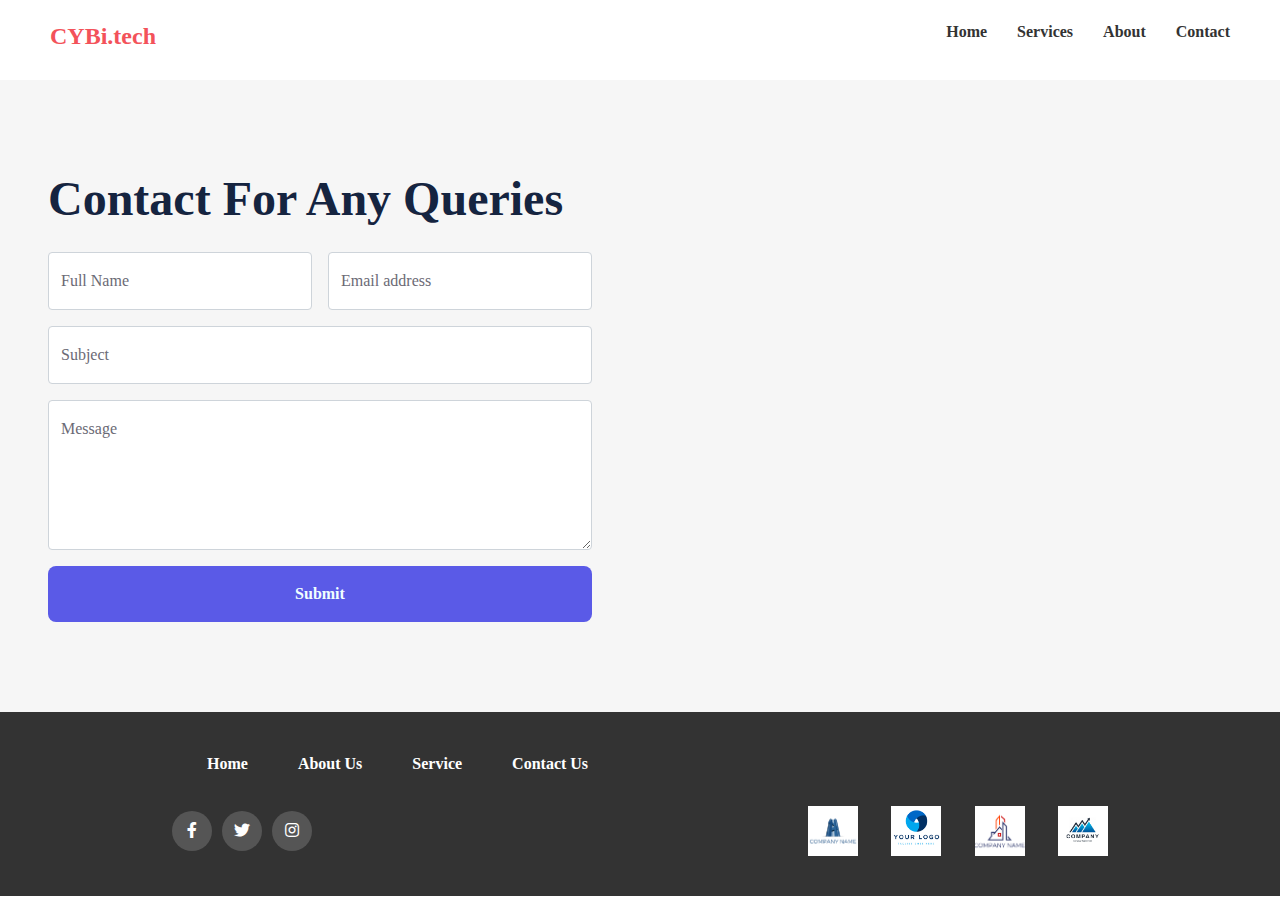
<file: contact.html>
<!DOCTYPE html>
<html lang="en">

<head>
    <meta charset="utf-8">
    <title>CYBi</title>
    <meta content="width=device-width, initial-scale=1.0" name="viewport">
    <meta content="Free HTML Templates" name="keywords">
    <meta content="Free HTML Templates" name="description">

    <!-- Favicon -->
    <link href="img/favicon.ico" rel="icon">

    <!-- Google Web Fonts -->
    <link rel="preconnect" href="https://fonts.googleapis.com">
    <link rel="preconnect" href="https://fonts.gstatic.com" crossorigin>
    <link href="https://fonts.googleapis.com/css2?family=Barlow:wght@500;600;700&family=Open+Sans:wght@400;600&display=swap" rel="stylesheet"> 

    <!-- Icon Font Stylesheet -->
    <link href="https://cdnjs.cloudflare.com/ajax/libs/font-awesome/5.10.0/css/all.min.css" rel="stylesheet">
    <link href="https://cdn.jsdelivr.net/npm/bootstrap-icons@1.4.1/font/bootstrap-icons.css" rel="stylesheet">

    <!-- Libraries Stylesheet -->
    <link href="lib/owlcarousel/assets/owl.carousel.min.css" rel="stylesheet">

    <!-- Customized Bootstrap Stylesheet -->
    <link href="css/bootstrap.min.css" rel="stylesheet">

    <!-- Template Stylesheet -->
    <link href="css/style.css" rel="stylesheet">
</head>

<div>
   
    <!-- Navbar Start -->
    <header>
		<div class="logo">
			<h1><a href="index.html">CYBi.tech</a> </h1>
		</div>
		<nav>
			<ul>
				<li><a href="index.html">Home</a></li>
				<li><a href="service.html">Services</a></li>
				<li><a href="about.html">About</a></li>
				<li><a href="contact.html">Contact</a></li>
			</ul>
		</nav>
	</header>
    <!-- Navbar End -->

    <!-- Contact Start -->
    <div class="container-fluid bg-secondary px-0">
        <div class="row g-0">
            <div class="col-lg-6 py-6 px-5">
                <h1 class="display-5 mb-4">Contact For Any Queries</h1>
                <form>
                    <div class="row g-3">
                        <div class="col-6">
                            <div class="form-floating">
                                <input type="text" class="form-control" id="form-floating-1" placeholder="John Doe">
                                <label for="form-floating-1">Full Name</label>
                            </div>
                        </div>
                        <div class="col-6">
                            <div class="form-floating">
                                <input type="email" class="form-control" id="form-floating-2" placeholder="name@example.com">
                                <label for="form-floating-2">Email address</label>
                            </div>
                        </div>
                        <div class="col-12">
                            <div class="form-floating">
                                <input type="text" class="form-control" id="form-floating-3" placeholder="Subject">
                                <label for="form-floating-3">Subject</label>
                            </div>
                        </div>
                        <div class="col-12">
                            <div class="form-floating">
                                <textarea class="form-control" placeholder="Message" id="form-floating-4" style="height: 150px"></textarea>
                                <label for="form-floating-4">Message</label>
                              </div>
                        </div>
                        <div class="col-12">
                            <button class="btn btn-primary w-100 py-3" type="submit">Submit</button>
                        </div>
                    </div>
                </form>
            </div>
            <div class="col-lg-6" style="min-height: 400px;">
                <div class="position-relative h-100">
                    <iframe class="position-relative w-100 h-100"
                        src="https://www.google.com/maps/embed?pb=!1m18!1m12!1m3!1d3001156.4288297426!2d-78.01371936852176!3d42.72876761954724!2m3!1f0!2f0!3f0!3m2!1i1024!2i768!4f13.1!3m3!1m2!1s0x4ccc4bf0f123a5a9%3A0xddcfc6c1de189567!2sNew%20York%2C%20USA!5e0!3m2!1sen!2sbd!4v1603794290143!5m2!1sen!2sbd"
                        frameborder="0" style="border:0;" allowfullscreen="" aria-hidden="false" tabindex="0"></iframe>
                </div>
            </div>
        </div>
    </div>
    <!-- Contact End -->


    <!-- Footer Start -->
    
    <footer>
        <div class="container">
          <nav>
            <ul class="footer-nav">
              <li><a href="index.html">Home</a></li>
              <li><a href="about.html">About Us</a></li>
              <li><a href="service.html">Service</a></li>
              <li><a href="contact.html">Contact Us</a></li>
            </ul>
          </nav>
          <div class="footer-content">
            <div class="social-icons">
              <a href="#"><i class="fab fa-facebook-f"></i></a>
              <a href="#"><i class="fab fa-twitter"></i></a>
              <a href="#"><i class="fab fa-instagram"></i></a>
            </div>
            <div class="client-slider">
              <div class="slider-container">
                <img src="img/client1.png" alt="Client Image">
                <img src="img/client2.png" alt="Client Image">
                <img src="img/client3.png" alt="Client Image">
                <img src="img/client4.jpg" alt="Client Image">
              </div>
            </div>
          </div>
        </div>
        <div class="footer-bottom">
          
        </div>
      </footer>
    <!-- Footer End -->


    <!-- Back to Top -->
    <a href="#" class="btn btn-lg btn-primary btn-lg-square rounded-circle back-to-top"><i class="bi bi-arrow-up"></i></a>


    <!-- JavaScript Libraries -->
    <script src="https://code.jquery.com/jquery-3.4.1.min.js"></script>
    <script src="https://cdn.jsdelivr.net/npm/bootstrap@5.0.0/dist/js/bootstrap.bundle.min.js"></script>
    <script src="lib/easing/easing.min.js"></script>
    <script src="lib/waypoints/waypoints.min.js"></script>
    <script src="lib/owlcarousel/owl.carousel.min.js"></script>

    <!-- Template Javascript -->
    <script src="js/main.js"></script>
</body>

</html>
</file>
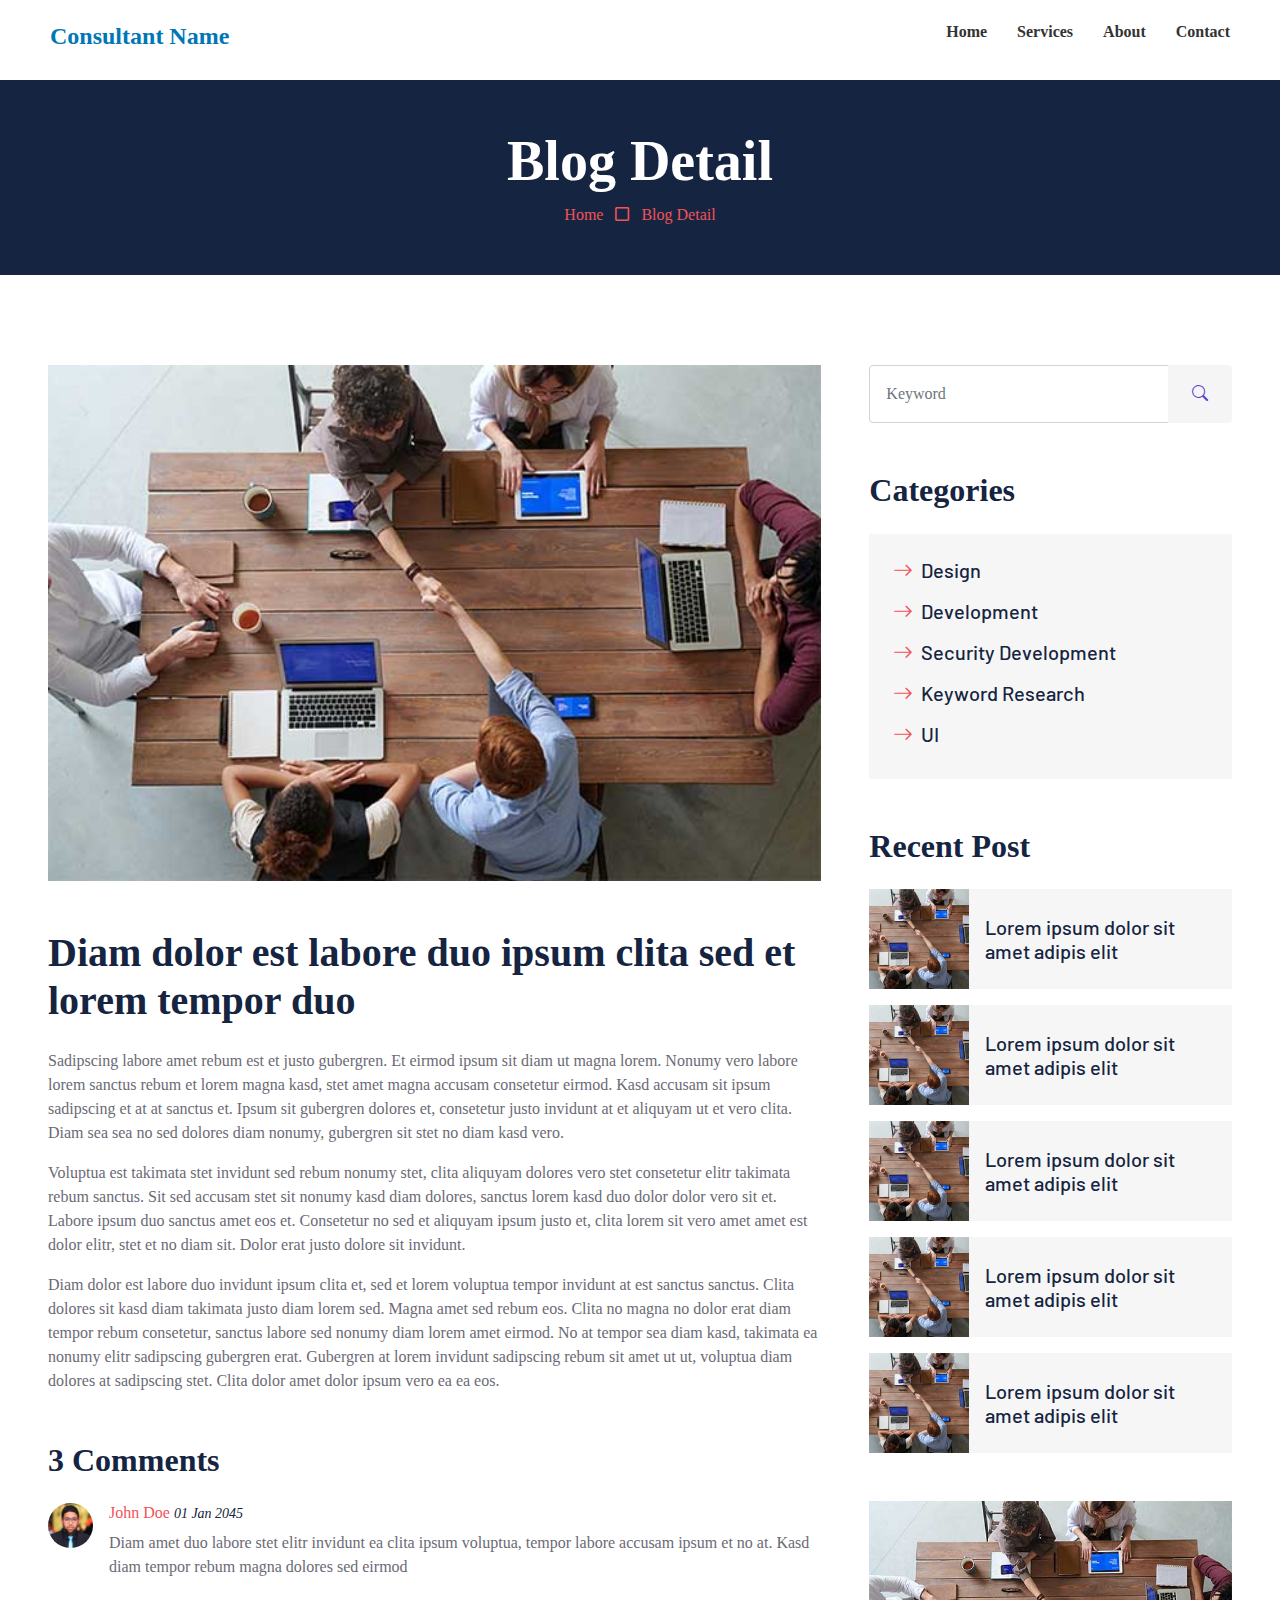
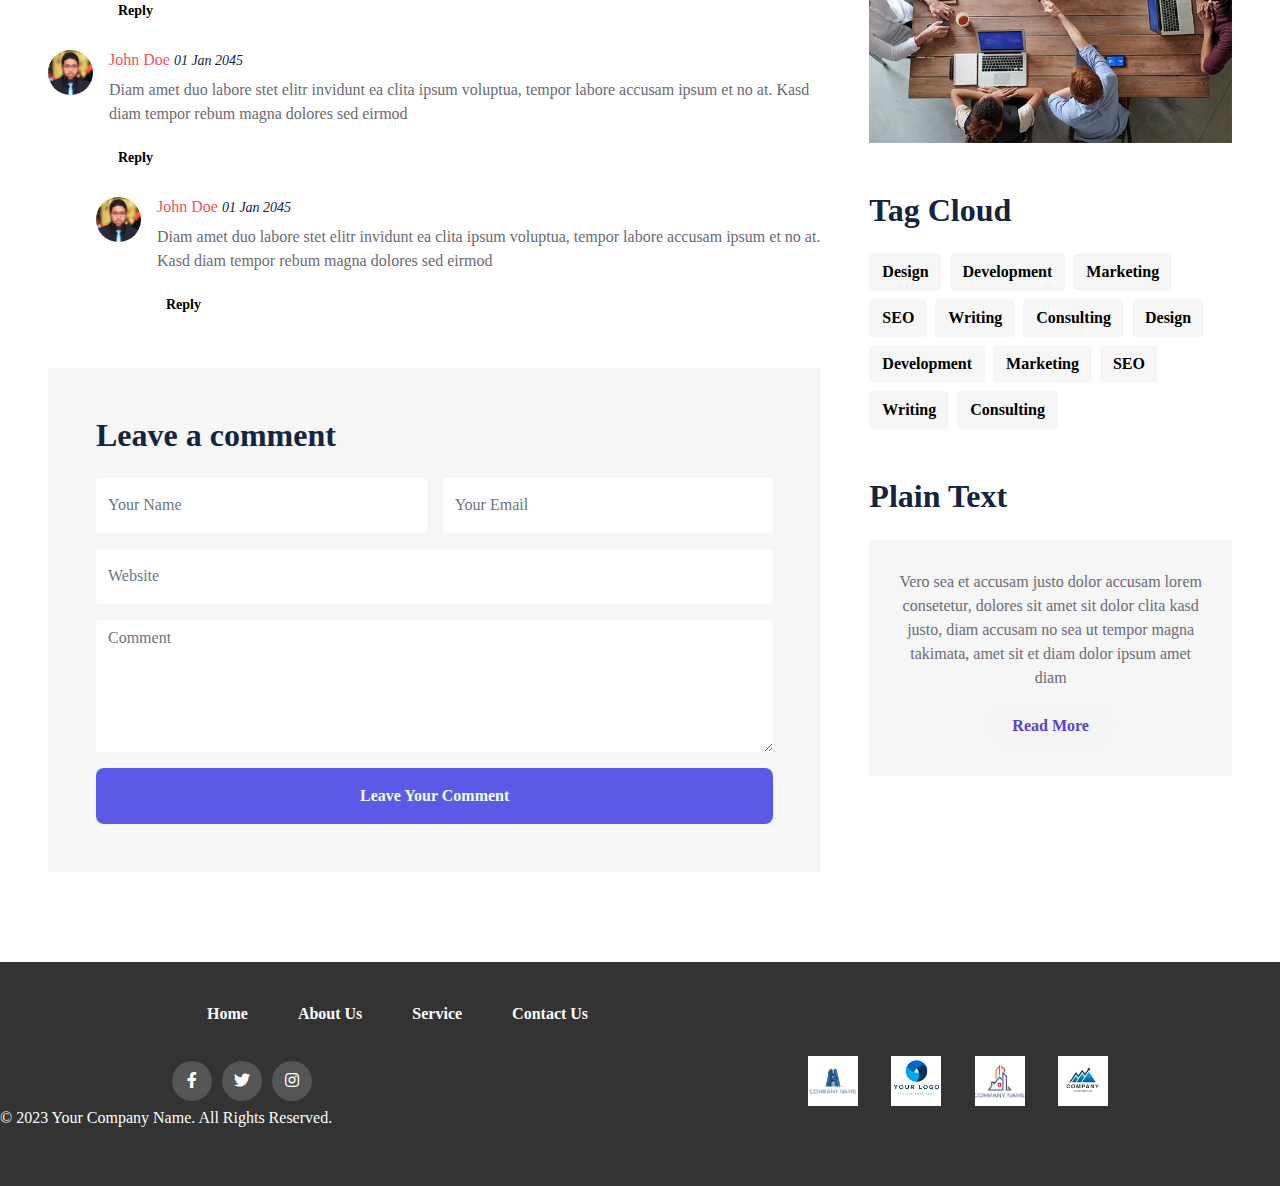
<file: detail.html>
<!DOCTYPE html>
<html lang="en">

<head>
    <meta charset="utf-8">
    <title>CONSULT</title>
    <meta content="width=device-width, initial-scale=1.0" name="viewport">
    <meta content="Free HTML Templates" name="keywords">
    <meta content="Free HTML Templates" name="description">

    <!-- Favicon -->
    <link href="img/favicon.ico" rel="icon">

    <!-- Google Web Fonts -->
    <link rel="preconnect" href="https://fonts.googleapis.com">
    <link rel="preconnect" href="https://fonts.gstatic.com" crossorigin>
    <link href="https://fonts.googleapis.com/css2?family=Barlow:wght@500;600;700&family=Open+Sans:wght@400;600&display=swap" rel="stylesheet"> 

    <!-- Icon Font Stylesheet -->
    <link href="https://cdnjs.cloudflare.com/ajax/libs/font-awesome/5.10.0/css/all.min.css" rel="stylesheet">
    <link href="https://cdn.jsdelivr.net/npm/bootstrap-icons@1.4.1/font/bootstrap-icons.css" rel="stylesheet">

    <!-- Libraries Stylesheet -->
    <link href="lib/owlcarousel/assets/owl.carousel.min.css" rel="stylesheet">

    <!-- Customized Bootstrap Stylesheet -->
    <link href="css/bootstrap.min.css" rel="stylesheet">

    <!-- Template Stylesheet -->
    <link href="css/style.css" rel="stylesheet">
</head>

<div>
    <!-- Navbar Start -->
    <header>
		<div class="logo">
			<h1>Consultant Name</h1>
		</div>
		<nav>
			<ul>
				<li><a href="index.html">Home</a></li>
				<li><a href="service.html">Services</a></li>
				<li><a href="about.html">About</a></li>
				<li><a href="contact.html">Contact</a></li>
			</ul>
		</nav>
	</header>
    <!-- Navbar End -->


    <!-- Page Header Start -->
    <div class="container-fluid bg-dark p-5">
        <div class="row">
            <div class="col-12 text-center">
                <h1 class="display-4 text-white">Blog Detail</h1>
                <a href="">Home</a>
                <i class="far fa-square text-primary px-2"></i>
                <a href="">Blog Detail</a>
            </div>
        </div>
    </div>
    <!-- Page Header End -->


    <!-- Blog Start -->
    <div class="container-fluid py-6 px-5">
        <div class="row g-5">
            <div class="col-lg-8">
                <!-- Blog Detail Start -->
                <div class="mb-5">
                    <img class="img-fluid w-100 mb-5" src="img/blog-1.jpg" alt="">
                    <h1 class="mb-4">Diam dolor est labore duo ipsum clita sed et lorem tempor duo</h1>
                    <p>Sadipscing labore amet rebum est et justo gubergren. Et eirmod ipsum sit diam ut
                        magna lorem. Nonumy vero labore lorem sanctus rebum et lorem magna kasd, stet
                        amet magna accusam consetetur eirmod. Kasd accusam sit ipsum sadipscing et at at
                        sanctus et. Ipsum sit gubergren dolores et, consetetur justo invidunt at et
                        aliquyam ut et vero clita. Diam sea sea no sed dolores diam nonumy, gubergren
                        sit stet no diam kasd vero.</p>
                    <p>Voluptua est takimata stet invidunt sed rebum nonumy stet, clita aliquyam dolores
                        vero stet consetetur elitr takimata rebum sanctus. Sit sed accusam stet sit
                        nonumy kasd diam dolores, sanctus lorem kasd duo dolor dolor vero sit et. Labore
                        ipsum duo sanctus amet eos et. Consetetur no sed et aliquyam ipsum justo et,
                        clita lorem sit vero amet amet est dolor elitr, stet et no diam sit. Dolor erat
                        justo dolore sit invidunt.</p>
                    <p>Diam dolor est labore duo invidunt ipsum clita et, sed et lorem voluptua tempor
                        invidunt at est sanctus sanctus. Clita dolores sit kasd diam takimata justo diam
                        lorem sed. Magna amet sed rebum eos. Clita no magna no dolor erat diam tempor
                        rebum consetetur, sanctus labore sed nonumy diam lorem amet eirmod. No at tempor
                        sea diam kasd, takimata ea nonumy elitr sadipscing gubergren erat. Gubergren at
                        lorem invidunt sadipscing rebum sit amet ut ut, voluptua diam dolores at
                        sadipscing stet. Clita dolor amet dolor ipsum vero ea ea eos.</p>
                </div>
                <!-- Blog Detail End -->

                <!-- Comment List Start -->
                <div class="mb-5">
                    <h2 class="mb-4">3 Comments</h2>
                    <div class="d-flex mb-4">
                        <img src="img/user.jpg" class="img-fluid rounded-circle" style="width: 45px; height: 45px;">
                        <div class="ps-3">
                            <h6><a href="">John Doe</a> <small><i>01 Jan 2045</i></small></h6>
                            <p>Diam amet duo labore stet elitr invidunt ea clita ipsum voluptua, tempor labore
                                accusam ipsum et no at. Kasd diam tempor rebum magna dolores sed eirmod</p>
                            <button class="btn btn-sm btn-light">Reply</button>
                        </div>
                    </div>
                    <div class="d-flex mb-4">
                        <img src="img/user.jpg" class="img-fluid rounded-circle" style="width: 45px; height: 45px;">
                        <div class="ps-3">
                            <h6><a href="">John Doe</a> <small><i>01 Jan 2045</i></small></h6>
                            <p>Diam amet duo labore stet elitr invidunt ea clita ipsum voluptua, tempor labore
                                accusam ipsum et no at. Kasd diam tempor rebum magna dolores sed eirmod</p>
                            <button class="btn btn-sm btn-light">Reply</button>
                        </div>
                    </div>
                    <div class="d-flex ms-5 mb-4">
                        <img src="img/user.jpg" class="img-fluid rounded-circle" style="width: 45px; height: 45px;">
                        <div class="ps-3">
                            <h6><a href="">John Doe</a> <small><i>01 Jan 2045</i></small></h6>
                            <p>Diam amet duo labore stet elitr invidunt ea clita ipsum voluptua, tempor labore
                                accusam ipsum et no at. Kasd diam tempor rebum magna dolores sed eirmod</p>
                            <button class="btn btn-sm btn-light">Reply</button>
                        </div>
                    </div>
                </div>
                <!-- Comment List End -->

                <!-- Comment Form Start -->
                <div class="bg-secondary p-5">
                    <h2 class="mb-4">Leave a comment</h2>
                    <form>
                        <div class="row g-3">
                            <div class="col-12 col-sm-6">
                                <input type="text" class="form-control bg-white border-0" placeholder="Your Name" style="height: 55px;">
                            </div>
                            <div class="col-12 col-sm-6">
                                <input type="email" class="form-control bg-white border-0" placeholder="Your Email" style="height: 55px;">
                            </div>
                            <div class="col-12">
                                <input type="text" class="form-control bg-white border-0" placeholder="Website" style="height: 55px;">
                            </div>
                            <div class="col-12">
                                <textarea class="form-control bg-white border-0" rows="5" placeholder="Comment"></textarea>
                            </div>
                            <div class="col-12">
                                <button class="btn btn-primary w-100 py-3" type="submit">Leave Your Comment</button>
                            </div>
                        </div>
                    </form>
                </div>
                <!-- Comment Form End -->
            </div>

            <!-- Sidebar Start -->
            <div class="col-lg-4">
                <!-- Search Form Start -->
                <div class="mb-5">
                    <div class="input-group">
                        <input type="text" class="form-control p-3" placeholder="Keyword">
                        <button class="btn btn-primary px-4"><i class="bi bi-search"></i></button>
                    </div>
                </div>
                <!-- Search Form End -->

                <!-- Category Start -->
                <div class="mb-5">
                    <h2 class="mb-4">Categories</h2>
                    <div class="d-flex flex-column justify-content-start bg-secondary p-4">
                        <a class="h5 mb-3" href="#"><i class="bi bi-arrow-right text-primary me-2"></i>Design</a>
                        <a class="h5 mb-3" href="#"><i class="bi bi-arrow-right text-primary me-2"></i>Development</a>
                        <a class="h5 mb-3" href="#"><i class="bi bi-arrow-right text-primary me-2"></i>Security Development</a>
                        <a class="h5 mb-3" href="#"><i class="bi bi-arrow-right text-primary me-2"></i>Keyword Research</a>
                        <a class="h5" href="#"><i class="bi bi-arrow-right text-primary me-2"></i>UI</a>
                    </div>
                </div>
                <!-- Category End -->

                <!-- Recent Post Start -->
                <div class="mb-5">
                    <h2 class="mb-4">Recent Post</h2>
                    <div class="d-flex mb-3">
                        <img class="img-fluid" src="img/blog-1.jpg" style="width: 100px; height: 100px; object-fit: cover;" alt="">
                        <a href="" class="h5 d-flex align-items-center bg-secondary px-3 mb-0">Lorem ipsum dolor sit amet adipis elit
                        </a>
                    </div>
                    <div class="d-flex mb-3">
                        <img class="img-fluid" src="img/blog-1.jpg" style="width: 100px; height: 100px; object-fit: cover;" alt="">
                        <a href="" class="h5 d-flex align-items-center bg-secondary px-3 mb-0">Lorem ipsum dolor sit amet adipis elit
                        </a>
                    </div>
                    <div class="d-flex mb-3">
                        <img class="img-fluid" src="img/blog-1.jpg" style="width: 100px; height: 100px; object-fit: cover;" alt="">
                        <a href="" class="h5 d-flex align-items-center bg-secondary px-3 mb-0">Lorem ipsum dolor sit amet adipis elit
                        </a>
                    </div>
                    <div class="d-flex mb-3">
                        <img class="img-fluid" src="img/blog-1.jpg" style="width: 100px; height: 100px; object-fit: cover;" alt="">
                        <a href="" class="h5 d-flex align-items-center bg-secondary px-3 mb-0">Lorem ipsum dolor sit amet adipis elit
                        </a>
                    </div>
                    <div class="d-flex">
                        <img class="img-fluid" src="img/blog-1.jpg" style="width: 100px; height: 100px; object-fit: cover;" alt="">
                        <a href="" class="h5 d-flex align-items-center bg-secondary px-3 mb-0">Lorem ipsum dolor sit amet adipis elit
                        </a>
                    </div>
                </div>
                <!-- Recent Post End -->

                <!-- Image Start -->
                <div class="mb-5">
                    <img src="img/blog-1.jpg" alt="" class="img-fluid">
                </div>
                <!-- Image End -->

                <!-- Tags Start -->
                <div class="mb-5">
                    <h2 class="mb-4">Tag Cloud</h2>
                    <div class="d-flex flex-wrap m-n1">
                        <a href="" class="btn btn-secondary m-1">Design</a>
                        <a href="" class="btn btn-secondary m-1">Development</a>
                        <a href="" class="btn btn-secondary m-1">Marketing</a>
                        <a href="" class="btn btn-secondary m-1">SEO</a>
                        <a href="" class="btn btn-secondary m-1">Writing</a>
                        <a href="" class="btn btn-secondary m-1">Consulting</a>
                        <a href="" class="btn btn-secondary m-1">Design</a>
                        <a href="" class="btn btn-secondary m-1">Development</a>
                        <a href="" class="btn btn-secondary m-1">Marketing</a>
                        <a href="" class="btn btn-secondary m-1">SEO</a>
                        <a href="" class="btn btn-secondary m-1">Writing</a>
                        <a href="" class="btn btn-secondary m-1">Consulting</a>
                    </div>
                </div>
                <!-- Tags End -->

                <!-- Plain Text Start -->
                <div>
                    <h2 class="mb-4">Plain Text</h2>
                    <div class="bg-secondary text-center" style="padding: 30px;">
                        <p>Vero sea et accusam justo dolor accusam lorem consetetur, dolores sit amet sit dolor clita kasd justo, diam accusam no sea ut tempor magna takimata, amet sit et diam dolor ipsum amet diam</p>
                        <a href="" class="btn btn-primary rounded-pill py-2 px-4">Read More</a>
                    </div>
                </div>
                <!-- Plain Text End -->
            </div>
            <!-- Sidebar End -->
        </div>
    </div>
    <!-- Blog End -->


    <!-- Footer Start -->
    <footer>
        <div class="container">
          <nav>
            <ul class="footer-nav">
              <li><a href="index.html">Home</a></li>
              <li><a href="about.html">About Us</a></li>
              <li><a href="service.html">Service</a></li>
              <li><a href="contact.html">Contact Us</a></li>
            </ul>
          </nav>
          <div class="footer-content">
            <div class="social-icons">
              <a href="#"><i class="fab fa-facebook-f"></i></a>
              <a href="#"><i class="fab fa-twitter"></i></a>
              <a href="#"><i class="fab fa-instagram"></i></a>
            </div>
            <div class="client-slider">
              <div class="slider-container">
                <img src="img/client1.png" alt="Client Image">
                <img src="img/client2.png" alt="Client Image">
                <img src="img/client3.png" alt="Client Image">
                <img src="img/client4.jpg" alt="Client Image">
              </div>
            </div>
          </div>
        </div>
        <div class="footer-bottom">
          <p>&copy; 2023 Your Company Name. All Rights Reserved.</p>
        </div>
      </footer>
    <!-- Footer End -->


    <!-- Back to Top -->
    <a href="#" class="btn btn-lg btn-primary btn-lg-square rounded-circle back-to-top"><i class="bi bi-arrow-up"></i></a>


    <!-- JavaScript Libraries -->
    <script src="https://code.jquery.com/jquery-3.4.1.min.js"></script>
    <script src="https://cdn.jsdelivr.net/npm/bootstrap@5.0.0/dist/js/bootstrap.bundle.min.js"></script>
    <script src="lib/easing/easing.min.js"></script>
    <script src="lib/waypoints/waypoints.min.js"></script>
    <script src="lib/owlcarousel/owl.carousel.min.js"></script>

    <!-- Template Javascript -->
    <script src="js/main.js"></script>
</body>

</html>
</file>
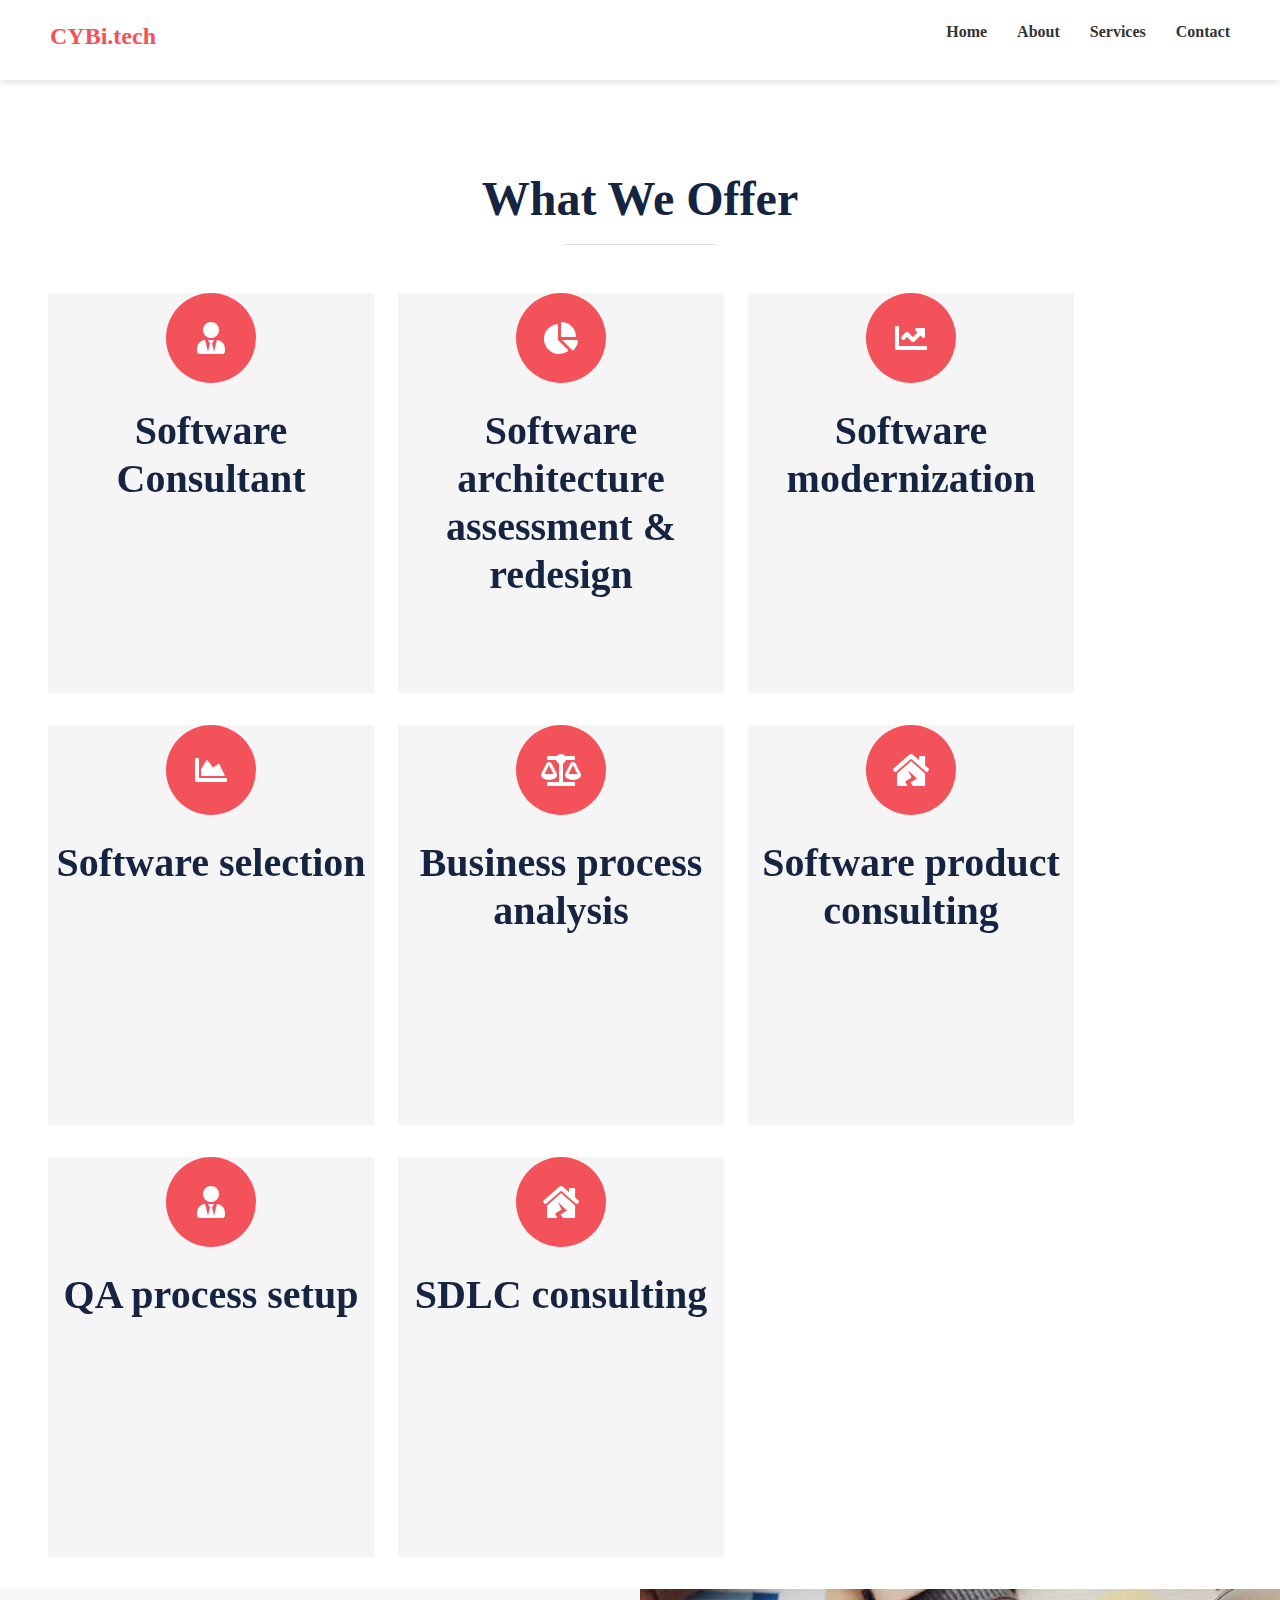
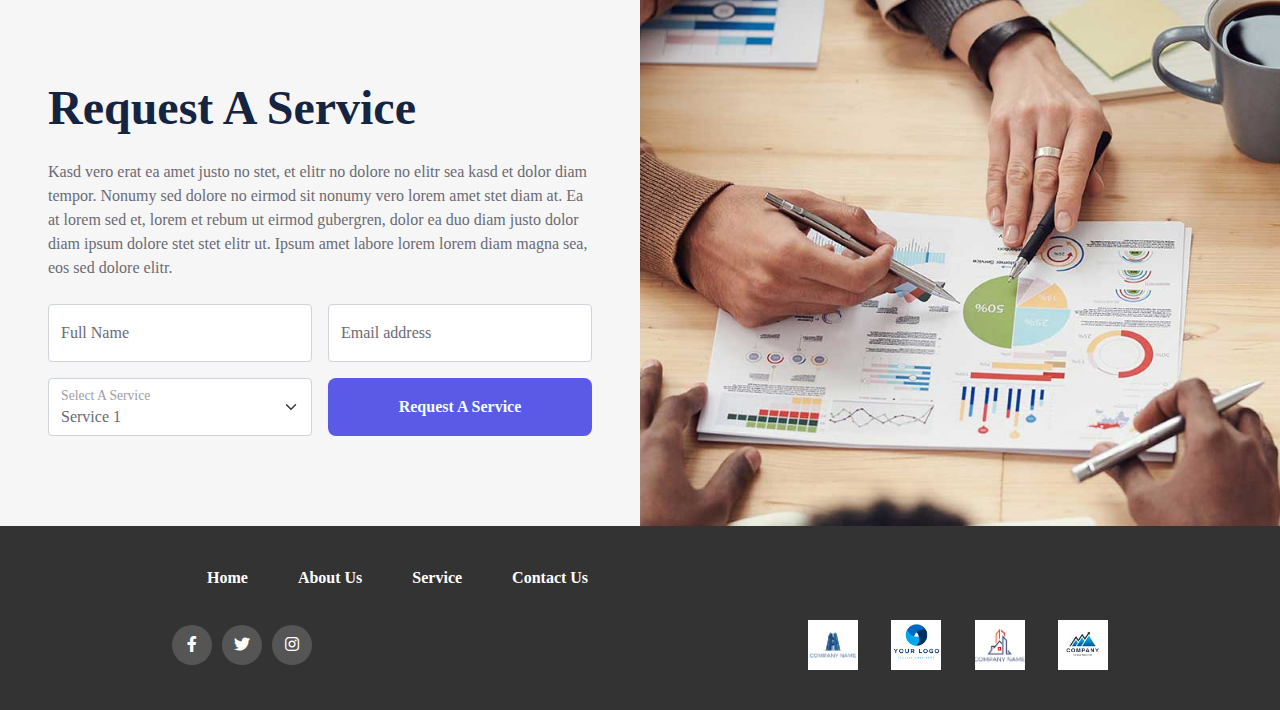
<file: service.html>
<!DOCTYPE html>
<html lang="en">

<head>
    <meta charset="utf-8">
    <title>CYBi</title>
    <meta content="width=device-width, initial-scale=1.0" name="viewport">
    <meta content="Free HTML Templates" name="keywords">
    <meta content="Free HTML Templates" name="description">

    <!-- Favicon -->
    <link href="img/favicon.ico" rel="icon">

    <!-- Google Web Fonts -->
    <link rel="preconnect" href="https://fonts.googleapis.com">
    <link rel="preconnect" href="https://fonts.gstatic.com" crossorigin>
    <link href="https://fonts.googleapis.com/css2?family=Barlow:wght@500;600;700&family=Open+Sans:wght@400;600&display=swap" rel="stylesheet"> 

    <!-- Icon Font Stylesheet -->
    <link href="https://cdnjs.cloudflare.com/ajax/libs/font-awesome/5.10.0/css/all.min.css" rel="stylesheet">
    <link href="https://cdn.jsdelivr.net/npm/bootstrap-icons@1.4.1/font/bootstrap-icons.css" rel="stylesheet">

    <!-- Libraries Stylesheet -->
    <link href="lib/owlcarousel/assets/owl.carousel.min.css" rel="stylesheet">

    <!-- Customized Bootstrap Stylesheet -->
    <link href="css/bootstrap.min.css" rel="stylesheet">

    <!-- Template Stylesheet -->
    <link href="css/style.css" rel="stylesheet">
</head>

<div>
    <!-- Navbar Start -->
    <header>
		<div class="logo">
			<h1><a href="index.html">CYBi.tech</a> </h1>
		</div>
		<nav>
			<ul>
				<li><a href="index.html">Home</a></li>
                <li><a href="about.html">About</a></li>
				<li><a href="service.html">Services</a></li>
				<li><a href="contact.html">Contact</a></li>
			</ul>
		</nav>
	</header>
    <!-- Navbar End -->

    <!-- Services Start -->
    <div class="container-fluid pt-6 px-5">
        <div class="text-center mx-auto mb-5" style="max-width: 600px;">
            <h1 class="display-5 mb-0">What We Offer</h1>
            <hr class="w-25 mx-auto bg-blue">
        </div>
        <div class="row g-6">
            <!--
            <div class="col-lg-4 col-md-6">
                <div class="service-item bg-secondary text-center px-5">
                    <div class="d-flex align-items-center justify-content-center bg-primary text-white rounded-circle mx-auto mb-4" style="width: 90px; height: 90px;">
                        <i class="fa fa-user-tie fa-2x"></i>
                    </div>
                    <h3 class="mb-3">Software Consultant</h3>
                    <p class="mb-0">Tempor erat elitr rebum at clita. Diam dolor ipsum amet eos erat ipsum lorem et sit sed stet lorem</p>
                </div>
            </div>
            <div class="col-lg-4 col-md-6">
                <div class="service-item bg-secondary text-center px-5">
                    <div class="d-flex align-items-center justify-content-center bg-primary text-white rounded-circle mx-auto mb-4" style="width: 90px; height: 90px;">
                        <i class="fa fa-chart-pie fa-2x"></i>
                    </div>
                    <h3 class="mb-3">Testing for bench Mark </h3>
                    <p class="mb-0">Tempor erat elitr rebum at clita. Diam dolor ipsum amet eos erat ipsum lorem et sit sed stet lorem</p>
                </div>
            </div>
            <div class="col-lg-4 col-md-6">
                <div class="service-item bg-secondary text-center px-5">
                    <div class="d-flex align-items-center justify-content-center bg-primary text-white rounded-circle mx-auto mb-4" style="width: 90px; height: 90px;">
                        <i class="fa fa-chart-line fa-2x"></i>
                    </div>
                    <h3 class="mb-3">Develop UI </h3>
                    <p class="mb-0">Tempor erat elitr rebum at clita. Diam dolor ipsum amet eos erat ipsum lorem et sit sed stet lorem</p>
                </div>
            </div>
            <div class="col-lg-4 col-md-6">
                <div class="service-item bg-secondary text-center px-5">
                    <div class="d-flex align-items-center justify-content-center bg-primary text-white rounded-circle mx-auto mb-4" style="width: 90px; height: 90px;">
                        <i class="fa fa-chart-area fa-2x"></i>
                    </div>
                    <h3 class="mb-3">Design Analaysis</h3>
                    <p class="mb-0">Tempor erat elitr rebum at clita. Diam dolor ipsum amet eos erat ipsum lorem et sit sed stet lorem</p>
                </div>
            </div>
            <div class="col-lg-4 col-md-6">
                <div class="service-item bg-secondary text-center px-5">
                    <div class="d-flex align-items-center justify-content-center bg-primary text-white rounded-circle mx-auto mb-4" style="width: 90px; height: 90px;">
                        <i class="fa fa-balance-scale fa-2x"></i>
                    </div>
                    <h3 class="mb-3">Port Security</h3>
                    <p class="mb-0">Tempor erat elitr rebum at clita. Diam dolor ipsum amet eos erat ipsum lorem et sit sed stet lorem</p>
                </div>
            </div>
            <div class="col-lg-4 col-md-6">
                <div class="service-item bg-secondary text-center px-5">
                    <div class="d-flex align-items-center justify-content-center bg-primary text-white rounded-circle mx-auto mb-4" style="width: 90px; height: 90px;">
                        <i class="fa fa-house-damage fa-2x"></i>
                    </div>
                    <h3 class="mb-3">Solutions</h3>
                    <p class="mb-0">Tempor erat elitr rebum at clita. Diam dolor ipsum amet eos erat ipsum lorem et sit sed stet lorem</p>
                </div>
            </div>
        -->
        <div class="flip-card">
            <div class="flip-card-inner">
              <div class="flip-card-front ">
                <div class="d-flex align-items-center justify-content-center bg-primary text-white rounded-circle mx-auto mb-4" style="width: 90px; height: 90px;">
                    <i class="fa fa-user-tie fa-2x"></i> 
                </div>
                <h1 class="card-h">Software Consultant</h1>
              </div>
              <div class="flip-card-back">
                
                <p class="m-4 p-8 justify-content-center">Lorem ipsum dolor sit amet, consectetur adipisicing elit. Quas, odio. Deserunt itaque vitae id vero maxime consequuntur quasi est ipsa rem temporibus fuga dignissimos dolore ducimus cum, molestias officia, sapiente quos quis molestiae ut exercitationem? .</p>
                
              </div>
            </div>
          </div>
          <div class="flip-card">
            <div class="flip-card-inner">
              <div class="flip-card-front ">
                <div class="d-flex align-items-center justify-content-center bg-primary text-white rounded-circle mx-auto mb-4" style="width: 90px; height: 90px;">
                    <i class="fa fa-chart-pie fa-2x"></i>
                </div>
                <h1 class="card-h">Software architecture assessment & redesign</h1>
              </div>
              <div class="flip-card-back">
                
                <p class="m-4 p-8 justify-content-center">Identifying flaws in a software architecture affecting performance and security, limiting software scalability. Redesigning the architecture with a focus on resilience, quick changes and optimized maintenance costs.</p>
                
              </div>
            </div>
          </div>
          <div class="flip-card">
            <div class="flip-card-inner">
              <div class="flip-card-front ">
                <div class="d-flex align-items-center justify-content-center bg-primary text-white rounded-circle mx-auto mb-4" style="width: 90px; height: 90px;">
                    <i class="fa fa-chart-line fa-2x"></i>
                </div>
                <h1 class="card-h">Software modernization</h1>
              </div>
              <div class="flip-card-back">
                
                <p class="m-4 p-8 justify-content-center">Planning gradual transition of your software to modern programming techs without disrupting critical business operations. Increasing the value of your software investment through legacy transformation.</p>
                
              </div>
            </div>
          </div>
          <div class="flip-card">
            <div class="flip-card-inner">
              <div class="flip-card-front ">
                <div class="d-flex align-items-center justify-content-center bg-primary text-white rounded-circle mx-auto mb-4" style="width: 90px; height: 90px;">
                    <i class="fa fa-chart-area fa-2x"></i>
                </div>
                <h1 class="card-h">Software selection</h1>
              </div>
              <div class="flip-card-back">
                
                <p class="m-4 p-8 justify-content-center">Lorem ipsum dolor sit amet, consectetur adipisicing elit. Quas, odio. Deserunt itaque vitae id vero maxime consequuntur quasi est ipsa rem temporibus fuga dignissimos dolore ducimus cum, molestias officia, sapiente quos quis molestiae ut exercitationem? .</p>
                
              </div>
            </div>
          </div>

         <div class="flip-card">
            <div class="flip-card-inner">
              <div class="flip-card-front ">
                <div class="d-flex align-items-center justify-content-center bg-primary text-white rounded-circle mx-auto mb-4" style="width: 90px; height: 90px;">
                    <i class="fa fa-balance-scale fa-2x"></i>
                </div>
                <h1 class="card-h">Business process analysis</h1>
              </div>
              <div class="flip-card-back"> 
                <p class="m-4 p-8 justify-content-center">Lorem ipsum dolor sit amet, consectetur adipisicing elit. Quas, odio. Deserunt itaque vitae id vero maxime consequuntur quasi est ipsa rem temporibus fuga dignissimos dolore ducimus cum, molestias officia, sapiente quos quis molestiae ut exercitationem? .</p>
              </div>
            </div>
          </div>

          <div class="flip-card">
            <div class="flip-card-inner">
              <div class="flip-card-front ">
                <div class="d-flex align-items-center justify-content-center bg-primary text-white rounded-circle mx-auto mb-4" style="width: 90px; height: 90px;">
                    <i class="fa fa-house-damage fa-2x"></i>
                </div>
                <h1 class="card-h">Software product consulting</h1>
              </div>
              <div class="flip-card-back"> 
                <p class="m-4 p-8 justify-content-center">Lorem ipsum dolor sit amet, consectetur adipisicing elit. Quas, odio. Deserunt itaque vitae id vero maxime consequuntur quasi est ipsa rem temporibus fuga dignissimos dolore ducimus cum, molestias officia, sapiente quos quis molestiae ut exercitationem? .</p>
              </div>
            </div>
          </div>

          <div class="flip-card">
            <div class="flip-card-inner">
              <div class="flip-card-front ">
                <div class="d-flex align-items-center justify-content-center bg-primary text-white rounded-circle mx-auto mb-4" style="width: 90px; height: 90px;">
                    <i class="fa fa-user-tie fa-2x"></i> 
                </div>
                <h1 class="card-h">QA process setup</h1>
              </div>
              <div class="flip-card-back"> 
                <p class="m-4 p-8 justify-content-center">Lorem ipsum dolor sit amet, consectetur adipisicing elit. Quas, odio. Deserunt itaque vitae id vero maxime consequuntur quasi est ipsa rem temporibus fuga dignissimos dolore ducimus cum, molestias officia, sapiente quos quis molestiae ut exercitationem? .</p>
              </div>
            </div>
          </div>

         <div class="flip-card">
            <div class="flip-card-inner">
              <div class="flip-card-front ">
                <div class="d-flex align-items-center justify-content-center bg-primary text-white rounded-circle mx-auto mb-4" style="width: 90px; height: 90px;">
                    <i class="fa fa-house-damage fa-2x"></i>
                </div>
                <h1 class="card-h">SDLC consulting</h1>
              </div>
              <div class="flip-card-back"> 
                <p class="m-4 p-8 justify-content-center">Lorem ipsum dolor sit amet, consectetur adipisicing elit. Quas, odio. Deserunt itaque vitae id vero maxime consequuntur quasi est ipsa rem temporibus fuga dignissimos dolore ducimus cum, molestias officia, sapiente quos quis molestiae ut exercitationem? .</p>
              </div>
            </div>
          </div>

        </div>
    </div>
    <!-- Services End -->


    <!-- Quote Start -->
    <div class="container-fluid bg-secondary px-0">
        <div class="row g-0">
            <div class="col-lg-6 py-6 px-5">
                <h1 class="display-5 mb-4">Request A Service</h1>
                <p class="mb-4">Kasd vero erat ea amet justo no stet, et elitr no dolore no elitr sea kasd et dolor diam tempor. Nonumy sed dolore no eirmod sit nonumy vero lorem amet stet diam at. Ea at lorem sed et, lorem et rebum ut eirmod gubergren, dolor ea duo diam justo dolor diam ipsum dolore stet stet elitr ut. Ipsum amet labore lorem lorem diam magna sea, eos sed dolore elitr.</p>
                <form>
                    <div class="row gx-3">
                        <div class="col-6">
                            <div class="form-floating">
                                <input type="text" class="form-control" id="form-floating-1" placeholder="John Doe">
                                <label for="form-floating-1">Full Name</label>
                            </div>
                        </div>
                        <div class="col-6">
                            <div class="form-floating mb-3">
                                <input type="email" class="form-control" id="form-floating-2" placeholder="name@example.com">
                                <label for="form-floating-2">Email address</label>
                            </div>
                        </div>
                        <div class="col-6">
                            <div class="form-floating">
                                <select class="form-select" id="floatingSelect" aria-label="Financial Consultancy">
                                    <option selected>Service 1 </option>
                                    <option value="1">Service 2 </option>
                                    <option value="2">Service 3 </option>
                                </select>
                                <label for="floatingSelect">Select A Service</label>
                            </div>
                        </div>
                        <div class="col-6">
                            <button class="btn btn-primary w-100 h-100" type="submit">Request A Service</button>
                        </div>
                    </div>
                </form>
            </div>
            <div class="col-lg-6" style="min-height: 400px;">
                <div class="position-relative h-100">
                    <img class="position-absolute w-100 h-100" src="img/quote.jpg" style="object-fit: cover;">
                </div>
            </div>
        </div>
    </div>
    <!-- Quote End -->
    

    <!-- Footer Start -->
    <footer>
        <div class="container">
          <nav>
            <ul class="footer-nav">
              <li><a href="index.html">Home</a></li>
              <li><a href="about.html">About Us</a></li>
              <li><a href="service.html">Service</a></li>
              <li><a href="contact.html">Contact Us</a></li>
            </ul>
          </nav>
          <div class="footer-content">
            <div class="social-icons">
              <a href="#"><i class="fab fa-facebook-f"></i></a>
              <a href="#"><i class="fab fa-twitter"></i></a>
              <a href="#"><i class="fab fa-instagram"></i></a>
            </div>
            <div class="client-slider">
              <div class="slider-container">
                <img src="img/client1.png" alt="Client Image">
                <img src="img/client2.png" alt="Client Image">
                <img src="img/client3.png" alt="Client Image">
                <img src="img/client4.jpg" alt="Client Image">
              </div>
            </div>
          </div>
        </div>
        <div class="footer-bottom">
          
        </div>
      </footer>
    <!-- Footer End -->


    <!-- Back to Top -->
    <a href="#" class="btn btn-lg btn-primary btn-lg-square rounded-circle back-to-top"><i class="bi bi-arrow-up"></i></a>


    <!-- JavaScript Libraries -->
    <script src="https://code.jquery.com/jquery-3.4.1.min.js"></script>
    <script src="https://cdn.jsdelivr.net/npm/bootstrap@5.0.0/dist/js/bootstrap.bundle.min.js"></script>
    <script src="lib/easing/easing.min.js"></script>
    <script src="lib/waypoints/waypoints.min.js"></script>
    <script src="lib/owlcarousel/owl.carousel.min.js"></script>

    <!-- Template Javascript -->
    <script src="js/main.js"></script>
</body>

</html>
</file>
<file: css/style.css>
/********** Template CSS **********/
/* :root {
    --primary: #5f68e6;
    --secondary: #2253da;
    --light: #FFFFFF;
    --dark: #152440;
} */
*{
    font-family: cursive;
}
header {
	display: flex;
	align-items: center;
	justify-content: space-between;
	background-color: #fff;
	padding: 20px 50px;
	box-shadow: 0px 3px 5px rgba(0, 0, 0, 0.1);
}
.logo h1 {
	font-size: 24px;
	font-weight: bold;
	color: #0077b5;
}
nav ul {
	display: flex;
	list-style: none;
}

nav ul li {
	margin-left: 30px;
}

nav ul li a {
	color: #333;
	text-decoration: none;
	font-size: 16px;
	font-weight: bold;
	transition: all 0.3s ease;
}

nav ul li a:hover {
	color: #0077b5;
}

h1,
h2,
.font-weight-bold {
    font-weight: 700 !important; font-family: cursive;
}

h3,
h4,
.font-weight-semi-bold {
    font-weight: 600 !important; font-family: cursive;
}

h5,
h6,
.font-weight-medium {
    font-weight: 500 !important; font-family: cursive;
}

.pt-6 {
    padding-top: 90px;
}

.pb-6 {
    padding-bottom: 90px;
}

.py-6 {
    padding-top: 90px;
    padding-bottom: 90px;
}

.btn {
    font-family: cursive;
        font-weight: 600;
    transition: .5s;
}

.btn-primary {
    color: #5742cf;
    background-color: whitesmoke;
    border: none;
}
.btn-primary:hover{
   color: whitesmoke;
   background-color: black;
}
.btn-square {
    width: 36px;
    height: 36px;
}

.btn-sm-square {
    width: 28px;
    height: 28px;
}

.btn-lg-square {
    width: 46px;
    height: 46px;
}

.btn-square,
.btn-sm-square,
.btn-lg-square {
    padding-left: 0;
    padding-right: 0;
    text-align: center;
}

.back-to-top {
    position: fixed;
    display: none;
    right: 45px;
    bottom: 45px;
    z-index: 99;
}

.top-shape::before {
    position: absolute;
    content: "";
    width: 35px;
    height: 100%;
    top: 0;
    left: -17px;
    background: var(--primary);
    transform: skew(40deg);
}

.navbar-light .navbar-nav .nav-link {
    font-family: cursive;
    padding: 35px 15px;
    font-size: 18px;
    text-transform: uppercase;
    color: var(--dark);
    outline: none;
    transition: .5s;
}

.sticky-top.navbar-light .navbar-nav .nav-link {
    padding: 20px 15px;
}

.navbar-light .navbar-nav .nav-link:hover,
.navbar-light .navbar-nav .nav-link.active {
    color: var(--primary);
}
/* about */
#about{
    margin-bottom: 2%;
    height: 675px;
    background-image: url('img/network.webp');
}

#about .btn-primary{
   background-color: rgb(29, 29, 75);
   color: whitesmoke;
}
#about .btn-primary:hover{
    background-color: rgb(180, 65, 65);
    color:azure;
 }
#about p{
    color: black;
}
  .flip-card {
    justify-content: center;
    background-color: transparent;
    width: 350px;
    height: 400px;
    margin-bottom: 32px;
   
    border: 1px  #f1f1f1;
    perspective: 1000px; /* Remove this if you don't want the 3D effect */
  }
  
  /* This container is needed to position the front and back side */
  .flip-card-inner {
    position: relative;
    width: 100%;
    height: 100%;
    text-align: center;
    transition: transform 0.8s;
    transform-style: preserve-3d;
  }
  
  /* Do an horizontal flip when you move the mouse over the flip box container */
  .flip-card:hover .flip-card-inner {
    transform: rotateY(180deg);
  }
  
  /* Position the front and back side */
  .flip-card-front, .flip-card-back {
    position: absolute;
    width: 100%;
    height: 100%;
    -webkit-backface-visibility: hidden; /* Safari */
    backface-visibility: hidden;
  }
  
  /* Style the front side (fallback if image is missing) */
  .flip-card-front {
    background-color:whitesmoke;
    color: black;
  }
  
  /* Style the back side */
  .flip-card-back {
    background-color: aliceblue;
    color: black;
    transform: rotateY(180deg);
  }
  .card-h{
    margin-top: 16px;
    text-align: center;
  }
  /* SERVICE */
  form .btn-primary{
   background-color: rgb(90, 90, 231);
    color: azure;
    border-radius: 8px;
  }
  form .btn-primary:hover{
    background-color: black;
    color:azure;
 }
  
/* FOOTER */
footer {
    background-color: #333;
    color: #fff;
    padding: 40px 0;
  }
  
  .container {
    max-width: 960px;
    margin: 0 auto;
    display: flex;
    justify-content: space-between;
    align-items: center;
    flex-wrap: wrap;
  }
  
 footer nav ul {
    list-style: none;
    padding: 0;
    margin: 0;
    display: flex;
  }
  
  footer nav li {
    margin-right: 10px;
  }
  
  footer nav li:last-child {
    margin-right: 0;
  }
  
  footer nav ul li a {
    color: #fff;
    text-decoration: none;
    padding: 5px;
    transition: background-color 0.2s;
  }
  
  footer nav a:hover {
    color: #0077b5;
  }
  
  .footer-content {
    display: flex;
    justify-content: space-between;
    align-items: center;
    margin-top: 30px;
    width: 100%;
    flex-wrap: wrap;
  }
  
  .social-icons {
    display: flex;
    justify-content: center;
    align-items: center;
  }
  
  .social-icons a {
    display: block;
    width: 40px;
    height: 40px;
    line-height: 40px;
    text-align: center;
    color: #fff;
    background-color: #555;
    border-radius: 50%;
    transition: background-color 0.2s;
    margin-right: 10px;
  }
  
  .social-icons a:last-child {
    margin-right: 0;
  }
  
  .social-icons a:hover {
    background-color: #fff;
    color: #333;
  }
  
  .client-slider {
    position: relative;
    width: 50%;
    max-width: 300px;
    height: 50px;
    margin-left: auto;
  }
  
  .slider-container {
    position: absolute;
    top: 0;
    left: 0;
    width: 100%;
    height: 100%;
    display: flex;
    justify-content: space-between;
    align-items: center;
    animation: slide 10s linear infinite;
  }
  
  .slider-container img {
    width: 50px;
    height: 50px;
    object-fit:cover;
  }  
  
@media (max-width: 991.98px) {
    .navbar-light .navbar-nav .nav-link  {
        padding: 10px 0;
    }
}

.carousel-caption {
    top: 0;
    left: 0;
    right: 0;
    bottom: 0;
    background: rgba(21, 36, 64, .7);
    z-index: 1;
}

@media (max-width: 576px) {
    .carousel-caption h5 {
        font-size: 14px;
        font-weight: 500 !important;
    }

    .carousel-caption h1 {
        font-size: 30px;
        font-weight: 600 !important;
    }
}

.carousel-control-prev,
.carousel-control-next {
    width: 10%;
}

.carousel-control-prev-icon,
.carousel-control-next-icon {
    width: 3rem;
    height: 3rem;
}

.service-item {
    position: relative;
    overflow: hidden;
    height: 350px;
    display: flex;
    flex-direction: column;
    align-items: center;
    justify-content: center;
    transition: .3s;
}

.service-item::after {
    position: absolute;
    content: "";
    width: 100%;
    height: 50px;
    bottom: -50px;
    left: 0;
    background: var(--light);
    border-radius: 100% 100% 0 0;
    box-shadow: 0px -10px 5px #EEEEEE;
    transition: .5s;
}

.service-item:hover::after {
    bottom: -25px;
}

.service-item p {
    transition: .3s;
}

.service-item:hover p {
    margin-bottom: 25px !important;
}

.team-item img {
    transform: scale(1.15);
    margin-left: -30px;
    transition: .5s;
}

.team-item:hover img {
    margin-left: 0;
}

.team-item .team-text {
    left: -100%;
    transition: .5s;
}

.team-item .team-text::after {
    position: absolute;
    content: "";
    width: 0;
    height: 0;
    top: 50%;
    right: -60px;
    margin-top: -30px;
    border: 30px solid;
    border-color: transparent transparent transparent var(--primary);
}

.team-item:hover .team-text {
    left: 0;
}

.testimonial-carousel .owl-nav {
    margin-top: 30px;
    display: flex;
    justify-content: start;
}
.testimonial-carousel .owl-nav .owl-prev,
.testimonial-carousel .owl-nav .owl-next{
    position: relative;
    margin: 0 5px;
    width: 45px;
    height: 45px;
    display: flex;
    align-items: center;
    justify-content: center;
    color: #FFFFFF;
    background: var(--primary);
    font-size: 22px;
    border-radius: 45px;
    transition: .5s;
}

.testimonial-carousel .owl-nav .owl-prev:hover,
.testimonial-carousel .owl-nav .owl-next:hover {
    color: var(--dark);
}

.testimonial-carousel .owl-item img {
    width: 90px;
    height: 90px;
}

.blog-item img {
    transition: .5s;
}

.blog-item:hover img {
    transform: scale(1.1);
}
</file>
